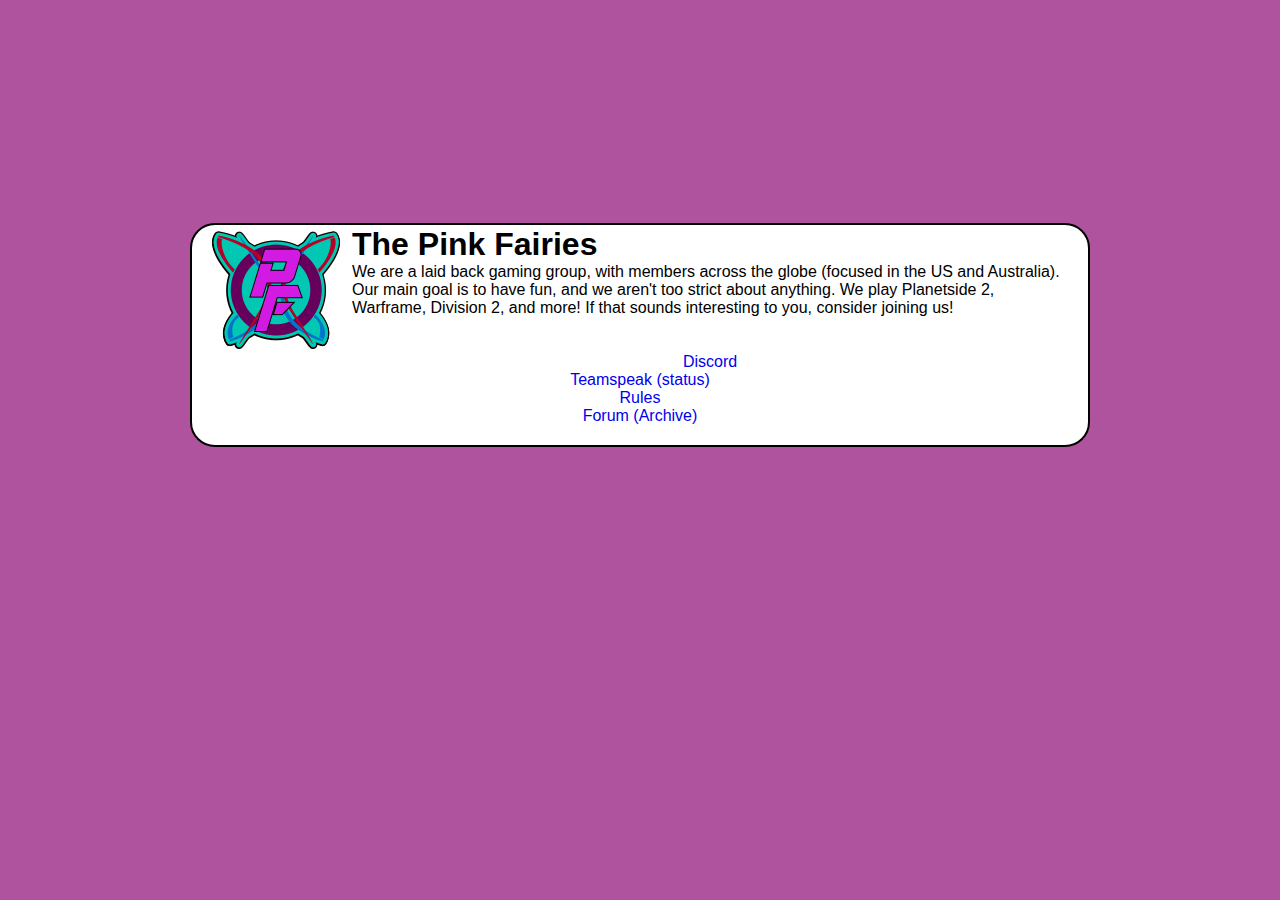
<file: index.html>
<head>
  <title>Pink Fairies</title>
  <link rel="stylesheet" href="pink.css" />
  <meta charset="utf-8" />
  <meta name="viewport" content="width=device-width, initial-scale=1" />
  <link rel="icon" href="/favicon.ico" />
</head>

<body>
	<div class="card", style="position: absolute; top: 35%; left: 50%; -moz-transform: translateX(-50%) translateY(-50%); -webkit-transform: translateX(-50%) translateY(-50%); transform: translateX(-50%) translateY(-50%); max-width: 900px">
		<div style="float:left; width: 140px; height: 100%; overflow: auto; display: inline-block;">
			<img src="Logo.png" alt="Logo">
		</div>
		<h1 style="display: inline; float: top;"> The Pink Fairies </h1>
		<br>
		 We are a laid back gaming group, with members across the globe (focused in the US and Australia).  Our main goal is to have fun, and we aren't too strict about anything.  We play Planetside 2, Warframe, Division 2, and more!  If that sounds interesting to you, consider joining us!
		 <br><br><br>
		 <div id="links" style="text-align: center;">
		 <a href="http://discord.fairies.pink">Discord</a>
		 <br>
		 <a href="ts3server://voice.fairies.pink">Teamspeak</a> <a href="tspreview">(status)</a>
		 <br>
		 <a href="http://rules.fairies.pink" target="_blank">Rules</a>
		 <br>
		 <a href="https://pinkfairies.enjin.com">Forum (Archive)</a>
		 </div>
	</div>
</body>
</file>
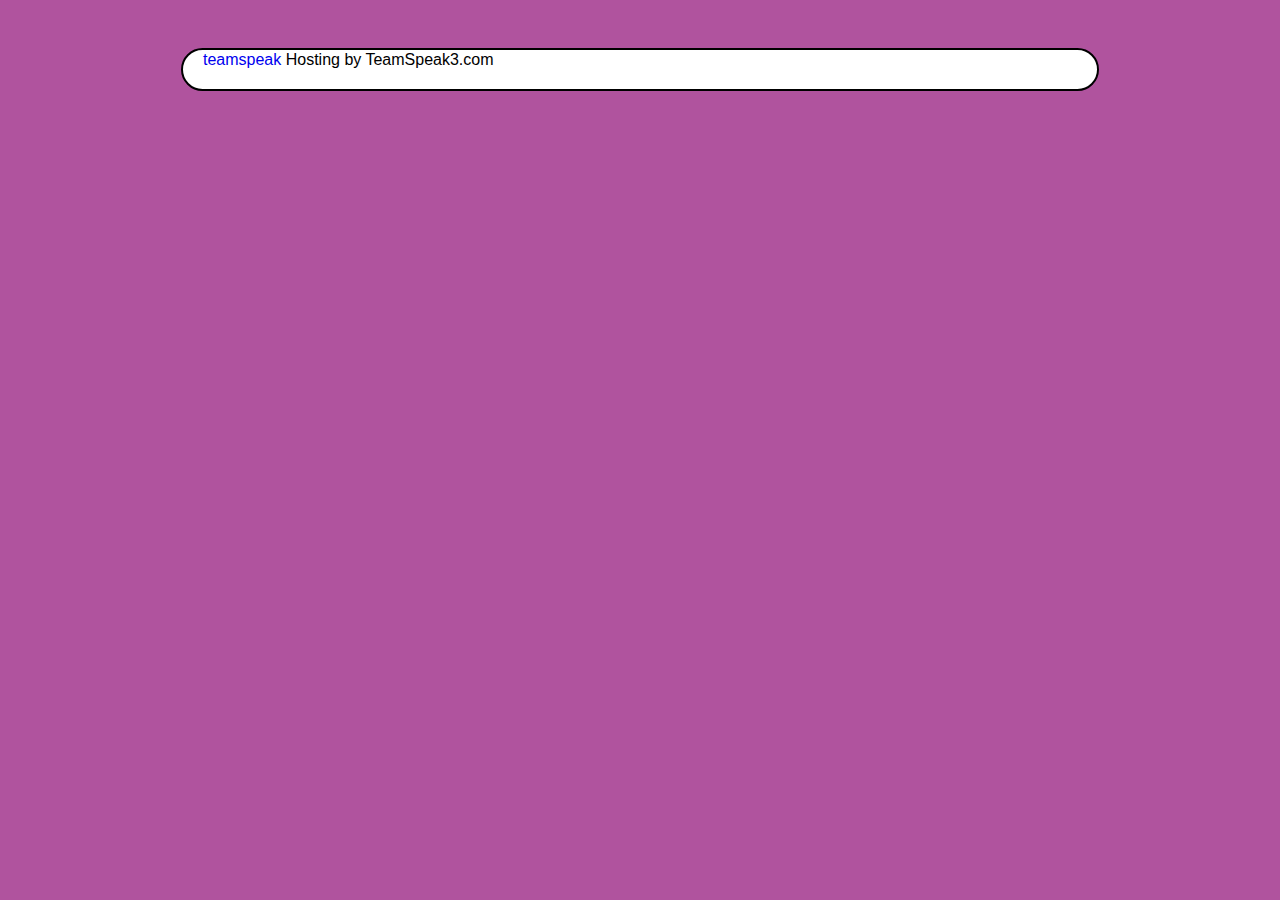
<file: tspreview/index.html>
<head>
  <title>TS Preview | Pink Fairies</title>
  <link rel="stylesheet" href="pink.css" />
  <meta charset="utf-8" />
  <meta name="viewport" content="width=device-width, initial-scale=1" />
  <link rel="icon" href="/favicon.ico" />
</head>

<body>
	<div class="card" >
		<span id="its227190"><a href="https://www.teamspeak3.com/">teamspeak</a> Hosting by TeamSpeak3.com</span><script type="text/javascript" src="https://view.light-speed.com/teamspeak3.php?IP=voice.fairies.pink&PORT=9987&QUERY=10011&UID=227190&display=block&font=11px&background=transparent&server_info_background=transparent&server_info_text=%23000000&server_name_background=transparent&server_name_text=%23000000&info_background=transparent&channel_background=transparent&channel_text=%23000000&username_background=transparent&username_text=%23000000"></script>
	</div>
</body>
</file>
<file: pink.css>
* {
    box-sizing: border-box;
}

/* Add a gray background color with some padding */
body {
  font-family: Arial;
  padding: 20px;
  background: #b0539e;
}

/*Navigation bar */
.navigation {
	height: 40px;
	overflow: hidden;
	background-color: #333;
}

/*Navigation button*/
.button {
	height: 30px;
	margin:0 auto;
	background: white;
	width: 50px;
	line-height: 30px;
	text-align: center;
}

/* Header/Blog Title */
.header {
  width: 600px;
  margin: 0 auto;
  padding: 30px;
  font-size: 30px;
  text-align: center;
  background: white;
  border: 2px solid black;
  border-radius: 25px;
}

/* Remove underline from links until hover */

a:link {
    text-decoration: none;
}

a:visited {
    text-decoration: none;
}

a:hover {
    text-decoration: underline;
}

a:active {
    text-decoration: underline;
}

/* Card section container */
.card {
  width: 75%;
  margin: 0 auto;
  background-color: white;
  padding: 1px 20px 20px;
  margin-top: 20px;
  border: 2px solid black;
  border-radius: 25px;
}

/* Inline images */
.image{
	float: left;
}
  
  /* Modified card */
.subheader {
  width: 75%;
  margin: 0 auto;
  background-color: white;
  padding: 20px;
  margin-top: 20px;
  border: 2px solid black;
  border-radius: 25px;
}

/* Clear floats after the columns */
.row:after {
  content: "";
  display: table;
  clear: both;
}

/* Footer */
.footer {
  padding: 20px;
  text-align: center;
  background: #ddd;
  margin-top: 20px;
}

.permalink {
	font-family:"Courier New", Courier, monospace;
	font-size: 10px;
}

kbd /* verbatim style */
{
    -moz-border-radius:3px;
    -moz-box-shadow:0 1px 0 rgba(0,0,0,0.2),0 0 0 2px #fff inset;
    -webkit-border-radius:3px;
    -webkit-box-shadow:0 1px 0 rgba(0,0,0,0.2),0 0 0 2px #fff inset;
    background-color:#f7f7f7;
    border:1px solid #ccc;
    border-radius:3px;
    box-shadow:0 1px 0 rgba(0,0,0,0.2),0 0 0 2px #fff inset;
    color:#333;
    display:inline-block;
    font-family:"Courier New", Courier, monospace;
    font-size:12px;
    line-height:1.4;
    margin:0 .1em;
    padding:.1em .6em;
    text-shadow:0 1px 0 #fff;
}

/* Responsive layout - when the screen is less than 800px wide, make the two columns stack on top of each other instead of next to each other */
@media screen and (max-width: 800px) {
  .card, .subheader {
    width: 100%;
	min-width: 160px;
    padding: 1px 20px 20px;
  }
}
</file>
<file: tspreview/pink.css>
* {
    box-sizing: border-box;
}

/* Add a gray background color with some padding */
body {
  font-family: Arial;
  padding: 20px;
  background: #b0539e;
}

/*Navigation bar */
.navigation {
	height: 40px;
	overflow: hidden;
	background-color: #333;
}

/*Navigation button*/
.button {
	height: 30px;
	margin:0 auto;
	background: white;
	width: 50px;
	line-height: 30px;
	text-align: center;
}

/* Header/Blog Title */
.header {
  width: 600px;
  margin: 0 auto;
  padding: 30px;
  font-size: 30px;
  text-align: center;
  background: white;
  border: 2px solid black;
  border-radius: 25px;
}

/* Remove underline from links until hover */

a:link {
    text-decoration: none;
}

a:visited {
    text-decoration: none;
}

a:hover {
    text-decoration: underline;
}

a:active {
    text-decoration: underline;
}

/* Card section container */
.card {
  width: 75%;
  margin: 0 auto;
  background-color: white;
  padding: 1px 20px 20px;
  margin-top: 20px;
  border: 2px solid black;
  border-radius: 25px;
}

/* Inline images */
.image{
	float: left;
}
  
  /* Modified card */
.subheader {
  width: 75%;
  margin: 0 auto;
  background-color: white;
  padding: 20px;
  margin-top: 20px;
  border: 2px solid black;
  border-radius: 25px;
}

/* Clear floats after the columns */
.row:after {
  content: "";
  display: table;
  clear: both;
}

/* Footer */
.footer {
  padding: 20px;
  text-align: center;
  background: #ddd;
  margin-top: 20px;
}

.permalink {
	font-family:"Courier New", Courier, monospace;
	font-size: 10px;
}

kbd /* verbatim style */
{
    -moz-border-radius:3px;
    -moz-box-shadow:0 1px 0 rgba(0,0,0,0.2),0 0 0 2px #fff inset;
    -webkit-border-radius:3px;
    -webkit-box-shadow:0 1px 0 rgba(0,0,0,0.2),0 0 0 2px #fff inset;
    background-color:#f7f7f7;
    border:1px solid #ccc;
    border-radius:3px;
    box-shadow:0 1px 0 rgba(0,0,0,0.2),0 0 0 2px #fff inset;
    color:#333;
    display:inline-block;
    font-family:"Courier New", Courier, monospace;
    font-size:12px;
    line-height:1.4;
    margin:0 .1em;
    padding:.1em .6em;
    text-shadow:0 1px 0 #fff;
}

/* Responsive layout - when the screen is less than 800px wide, make the two columns stack on top of each other instead of next to each other */
@media screen and (max-width: 800px) {
  .card, .subheader {
    width: 100%;
	min-width: 160px;
    padding: 1px 20px 20px;
  }
}
</file>
